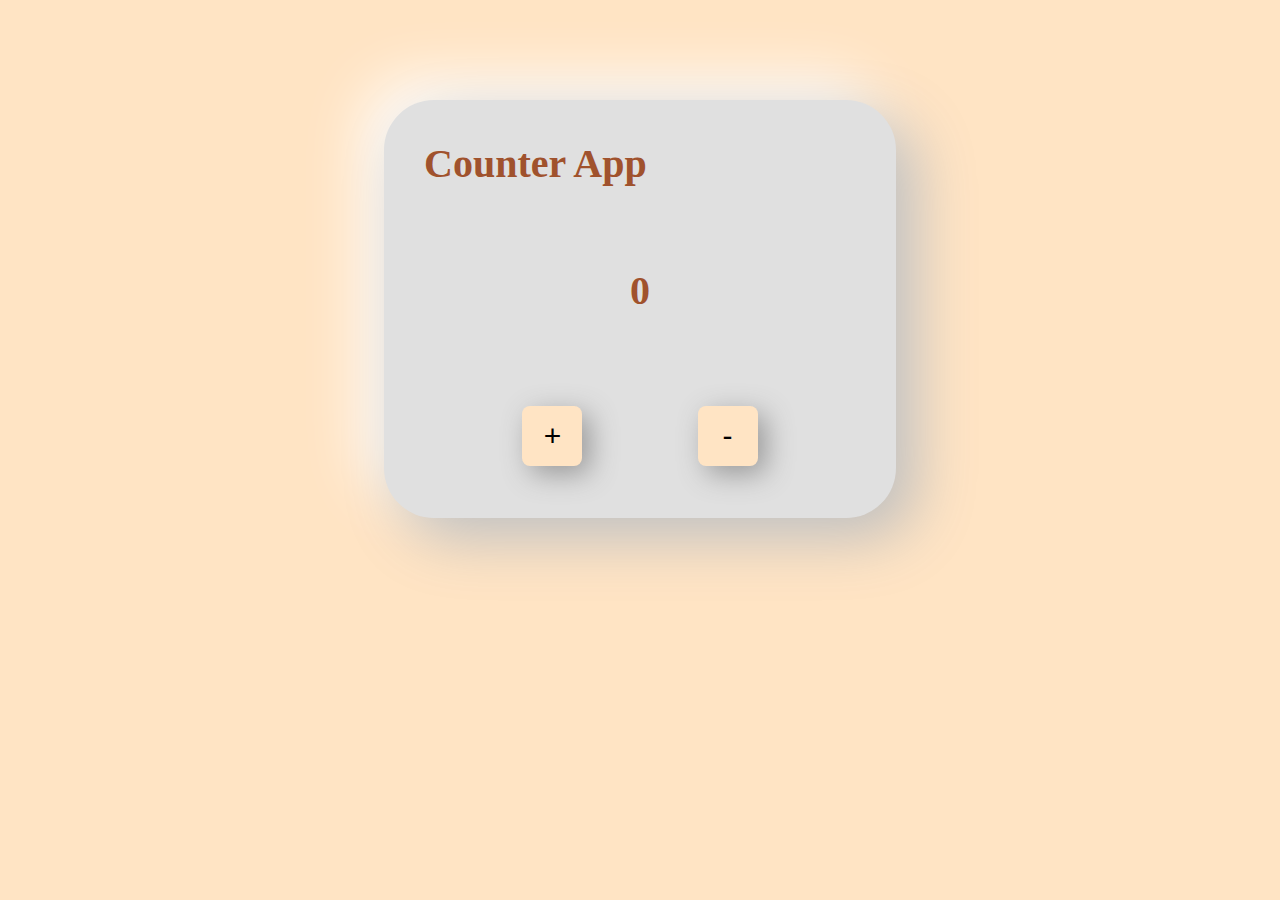
<file: Counter/index.html>
<!DOCTYPE html>
<html lang="en">
<head>
    <meta charset="UTF-8">
    <meta http-equiv="X-UA-Compatible" content="IE=edge">
    <meta name="viewport" content="width=device-width, initial-scale=1.0">
    <link rel="stylesheet" href="styles.css" type="text/css">
    <script src="script.js" defer></script>
    <title>Counter Project</title>
</head>
<body>
    <div class="counter-card">
        <h1>
            Counter App
        </h1>
        <div class="counter-base">
            <h2 class="count">0</h2>
            <div class="buttons">
                <button class="btn increment-button">+</button>
                <button class="btn decrement-button">-</button>
            </div>
        </div>
    </div>
</body>
</html>
</file>
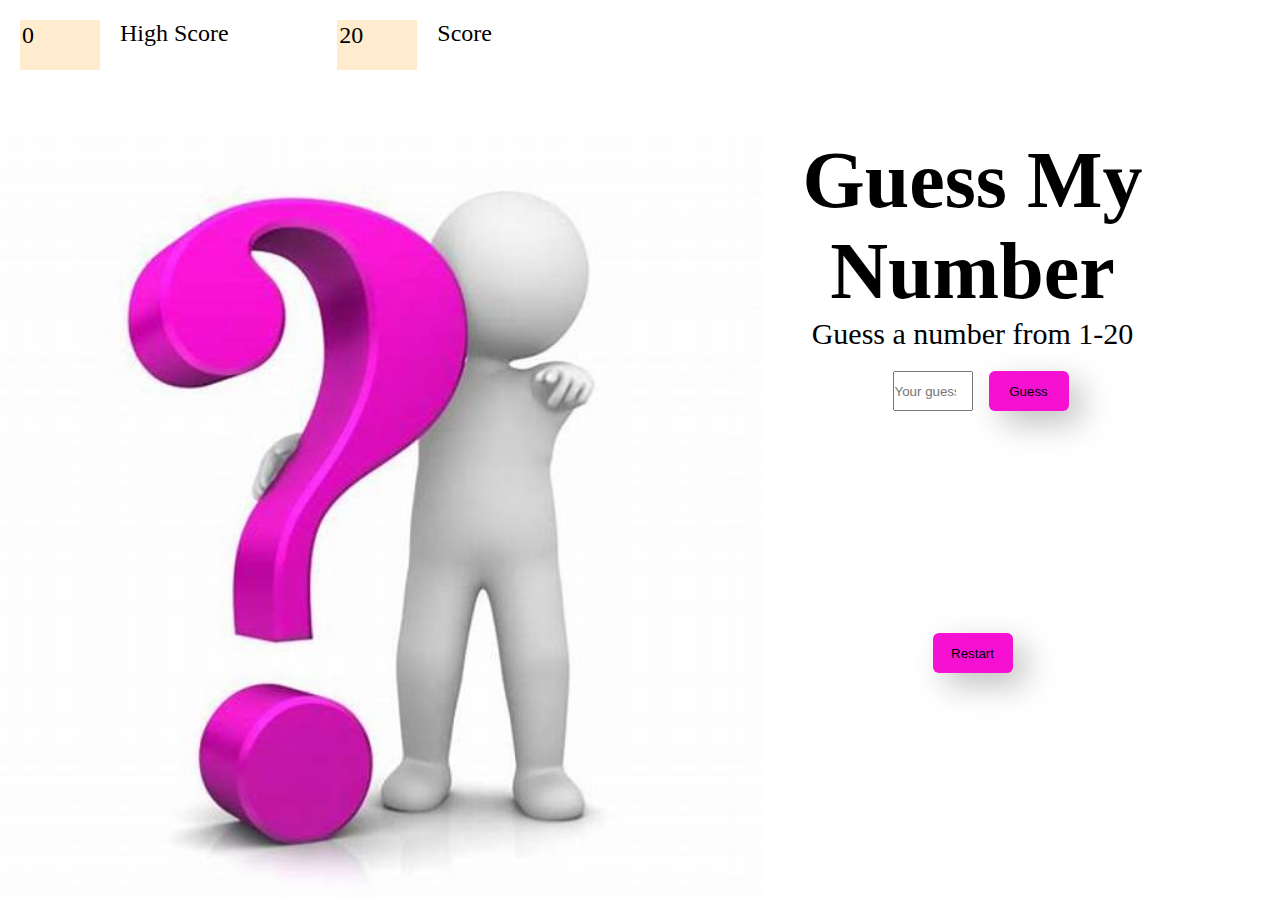
<file: GuessMyNumber/index.html>
<!DOCTYPE html>
<html lang="en">
<head>
    <meta charset="UTF-8">
    <meta http-equiv="X-UA-Compatible" content="IE=edge">
    <meta name="viewport" content="width=device-width, initial-scale=1.0">
    <link rel="stylesheet" href="styles.css">
    <script src="script.js" defer></script>
    <title>GuessMyNumber</title>
    
</head>
<body>
    <div class="score-board">
        <div class="board high-score-board">
            <p class="number-board high-score">0</p>
            <p>High Score</p>
        </div>
        <div class="board game-score">
            <p class="number-board score">20</p>
            <p>Score</p>
        </div>
    </div>
    <div class="game-card">
        <img src="./guessImage.jpeg" alt="image of a guessing icon">
        <div class="game-content"> 
            <div class="title-div">
                <h1 class="title">Guess My Number</h1>
                <p class="title-text">Guess a number from 1-20</p>
            </div>
            <div class="guessing-div">
                <label for="guess"></label>
                <input type="number" class="guess" id="guess"  min="1" max="20" placeholder="Your guess here"/>
                <button class="guess-btn btn">Guess</button>
            </div>
            <div class="feedback-div">
                <p class="feedback-msg"></p>
            </div>
            <button class="restart btn">Restart</button>
        </div>
    </div>
</body>
</html>
</file>
<file: Counter/styles.css>
* {
    padding: 0;
    margin: 0;
    box-sizing: border-box;
}
html {
    font-size: 62.5%;
}
 body { 
    background-color: bisque;
} 
h1, h2 {
    color: sienna;
    margin-bottom: 8rem;
    font-size: 4rem;
}
.counter-card {
    width: 40%;
    margin: 10rem auto;
    padding: 4rem;
    background-color: rgb(69, 34, 102);
    border-radius: 50px;
    background: #e0e0e0;
    box-shadow:  20px 20px 60px #bebebe,
                -20px -20px 60px #ffffff;
}
.count {
    width: 100%;
    text-align: center;
    font-size: 4rem;
}
.buttons {
    display: flex;
    justify-content: space-between;
    width: 60%;
    margin: 0 auto;
    padding: 1.2rem;
}
.btn {
    height: 6rem;
    width: 6rem;
    font-size: 3rem;
    border: none;
    border-radius: 8px;
    background-color: bisque; 
    box-shadow: 8px 8px 28px #999; 
    transition: box-shadow 0.3s ease-out, transform 0.3s ease-in-out; 
}
.btn:hover {
    cursor: pointer;
    box-shadow: 12px 12px 32px #999; 
    transform: scale(1.02);  
}
.btn:active {
    box-shadow: 6px 6px 16px #999; 
    transform: scale(0.9);  
}
</file>
<file: GuessMyNumber/styles.css>
* {
   padding: 0;
   margin: 0;
   box-sizing: border-box; 
} 

html {
    font-size: 62.5%;
    font-family: Cambria, Cochin, Georgia, Times, 'Times New Roman', serif;
}

.score-board {
    display: flex;
    justify-content: space-between;
    width: 40%;
    height: 15vh;
    padding: 2rem;
}
.board {
    font-size: 2.4rem;
    display: flex;
    gap: 2rem;
}
.number-board {
    border: 2px solid #ffebcd;
    background-color: #ffebcd;
    width: 8rem;
    height: 50px;
}
.game-card {
    display: flex;
    text-align: center;
    height: 85vh;
    margin-right: 100px;
}
.title {
    font-size: 8rem;
}
.title-text {
    font-size: 3rem;
    margin-bottom: 20px;
}
.guessing-div {
    margin: 0 auto;
    display: inline-flex;
    gap: 16px;
}
.guess {
    width: 8rem;
    height: 4rem;
}
.feedback-div {
    margin-top: 40px;
    font-size: 3rem;
    height: 180px;
}

.btn {
    width: 8rem;
    height: 4rem;
    background-color: #f610d2;
    border: none;
    border-radius: 6px;
    box-shadow: 12px 12px 32px rgba(0, 0, 0, 0.25);
    transition: box-shadow 0.3s ease-out, transform 0.3s ease-in-out; 
}
.btn:hover {
    cursor: pointer;
    transform: scale(1.05);
    box-shadow: 16px 16px 32px rgba(0, 0, 0, 0.25);
}
.btn:active {
    transform: scale(0.95);
    box-shadow: 8px 8px 24px rgba(0, 0, 0, 0.25);
}
</file>
